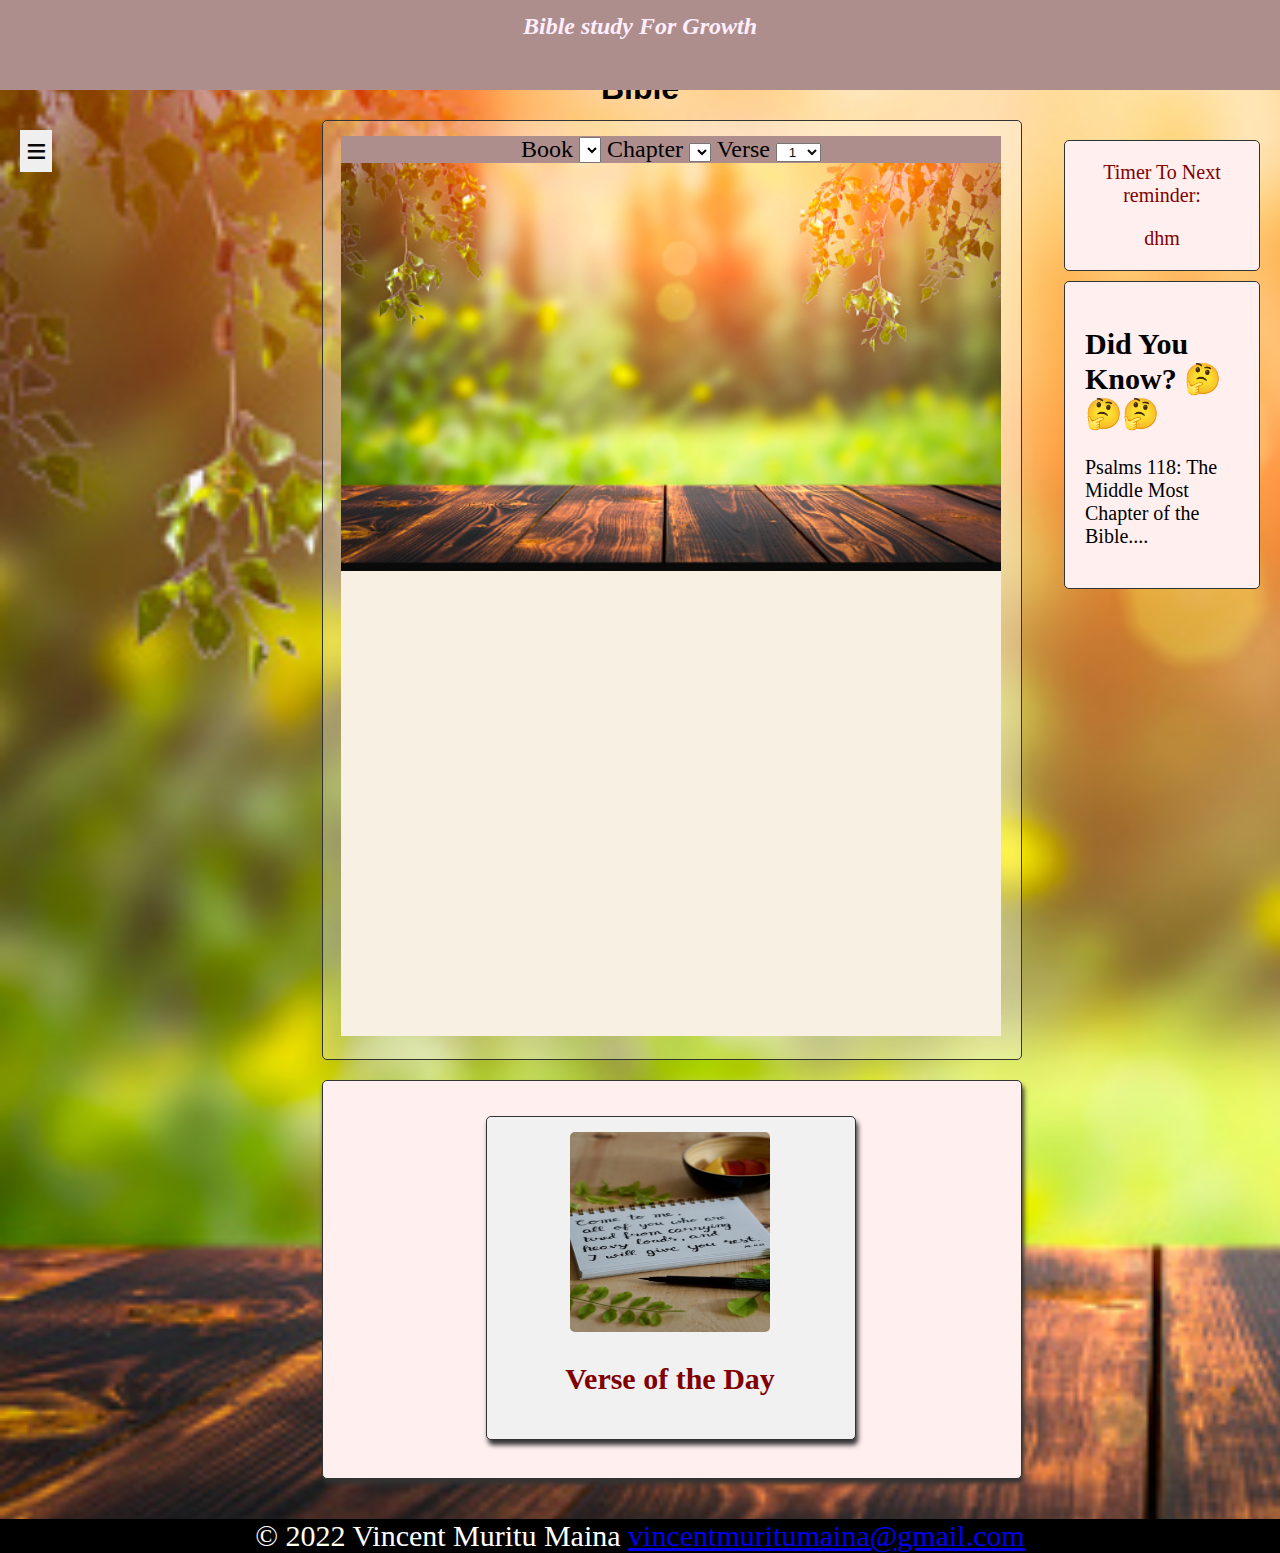
<file: index.html>
<!DOCTYPE html>
<html lang="en">
<head>
    <meta charset="UTF-8">
    <meta http-equiv="X-UA-Compatible" content="IE=edge">
    <meta name="viewport" content="width=device-width, initial-scale=1.0">
    <link rel="preconnect" href="https://fonts.googleapis.com">
    <link rel="preconnect" href="https://fonts.gstatic.com" crossorigin>
    <link rel="stylesheet" href="./assets/css/style.css">

    <title>Bible Verse</title>
</head>
<body>
    <header>
          <div id="nav">

            <span>Bible study For Growth</span>
          </div>
        <div id="titleHead">
        <h2 id='title'>Bible</h2>
        <p id="leadverse"></p>
        </div>
        <button id="openMenu" onclick="menuShow()">&#8801;</button>
        <div id="menu">
        <button id="closeMenu" onclick="menuHide()">&#10006;</button>
          <h3>Settings</h3>
          <button type="button" class="collapsible" id="reminder">Schedule Reminder</button>
          <div id="setReminderTime" class="content">
            <form id="setter">
                <h2>Pick the Date and Time</h2><br>
                <Label for="date">Date</Label><br><br>
                <input type="date" name="date" id="date"><br><br>
                <Label for="date">Time</Label><br><br>
                <input type="time" name="time" id="time" value="05:00"><br><br>
                <input type="submit" value="Submit" onclick="dateBegin()"><br><br><br>
            </form><br>
          </div>
          Themes <select>
            <option value="default">Default</option>
            <option value="grayscale" id="blackwhite">Black & white</option>
            <option value="personalize">Personalize</option>
          </select>
        </div>
    </header>

    <main>

      <section id="main">
        <section class="main-panel">

        <iframe src="/verse.html" frameborder="0"></iframe>


      </section>
        <section class="display-panel">
            <div  class="display-panel pane_verse" >
            <img src="./assets/images/fearNot.jpg" alt="verse quote">
            <h2>Verse of the Day</h2>
            <span id="daily_verse"></span>
        </section>
       </section>
        <section id="abt_text">
            <div id="timed">
            <p>Timer To Next reminder:</p><p id="timer">dhm</p>
            </div>
            <div id="did_you">
            <h2>Did You Know? &#129300;&#129300;&#129300;</h2>
            <p>
            Psalms 118: The Middle Most Chapter of the Bible....
            </p>
            <span id='did_youKnow'></span>
            </div>
        </section>
      </section>

    </main>
        <footer>
        &copy;<span id="year">&nbsp;2022</span> Vincent Muritu Maina
        <a href="mailto:vincentmuritumaina@gmail.com" target="_blank">vincentmuritumaina@gmail.com</a>
        </footer>
        <script src="./assets/js/script.js"></script>
  </body>
</html>
</file>
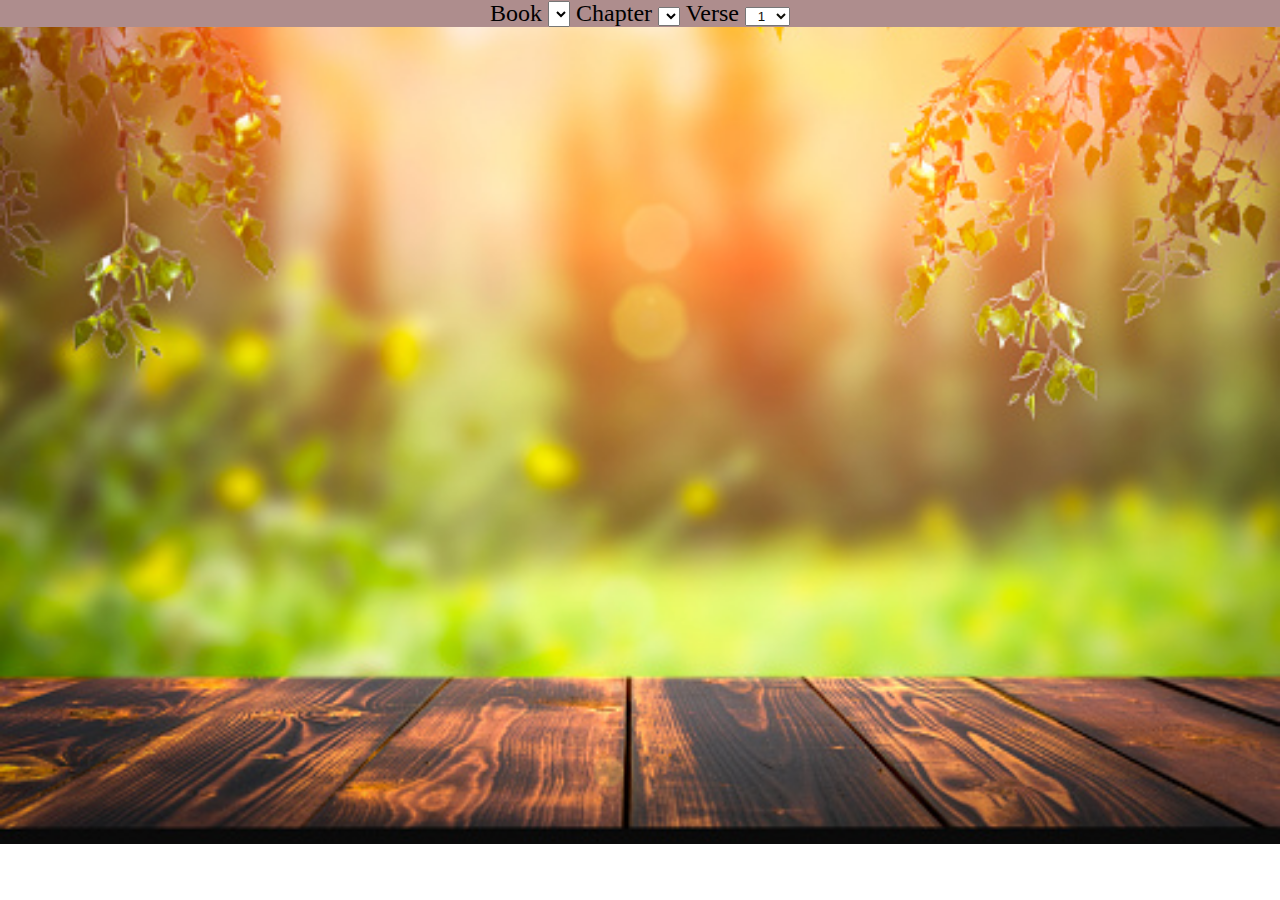
<file: verse.html>
<!DOCTYPE html>
<html lang="en">
<head>
    <meta charset="UTF-8">
    <meta http-equiv="X-UA-Compatible" content="IE=edge">
    <meta name="viewport" content="width=device-width, initial-scale=1.0">
    <link rel="preconnect" href="https://fonts.googleapis.com">
    <link rel="preconnect" href="https://fonts.gstatic.com" crossorigin>
    <link href="https://fonts.googleapis.com/css2?family=Lobster&family=Lora:ital@1&family=Ubuntu&display=swap" rel="stylesheet">
    <link rel="stylesheet" href="./assets/css/style.css">
    <title>Bible Reading</title>
</head>
<body>
    <section id="book">
        <form id="searchRead">
            <label for="book">Book</label>
            <select name="book" id="books">
            </select>
            <label for="chapter">Chapter</label>
            <select name="chapter" id="chapter">
            </select>
            <label for="verse">Verse</label>
            <select name="verse" id="verse">
            </select>
        </form>
    </section>
    <!-- <div id="bibleScriptures"></div> -->
        <section id="versesToRead">
        </section>

</body>
<script src="./assets/js/script.js"></script>
</html>
</file>
<file: assets/css/style.css>
/* font-family: 'Lobster', cursive;
font-family: 'Lora', serif;
font-family: 'Ubuntu', sans-serif; */
body{
font-size: 20px;
margin:0;
padding: 0;
background-image: url('../images/background.jpg');
background-repeat:no-repeat;
background-size: cover;
}

#nav{
    position: fixed;
    top:0;
    width: 100%;
    box-sizing: border-box;
    margin: 0;
    text-align: center;
    padding-top: 13px;
    font-size: 24px;
    font-style: oblique;
    background-color: #AE8D8D;
    height: 10vh ;
    font-weight: 700;
    color: #ffeffe;
}
#titleHead{
    background-color: #ffefef;
    margin-top:70px;
    align-items: center;
    padding:0px;
    float:auto;
    height:0px;
}
#title{
    font-family: 'Ubuntu',sans-serif,Impact;
    text-align: center;
    font-size: 32px;
    color:#000;
}


.collapsible {
  background-color: #ffefef;
  cursor: pointer;
  padding: 18px;
  width: 100%;
  border: none;
  text-align: left;
  outline: none;
  font-size: 15px;
}
.active, .collapsible:hover {
    background-color: #f7dfef;
  }

  .content {
    padding: 0 18px;
    display: none;
    overflow: hidden;
    background-color: #f1f1f1;
  }
#setReminderTime{
    background-color:  #ffefef62;
    /* border: none; */
    border-radius: 5px;
    box-sizing: border-box;
    display:block;
    font-size: 10px;
    /* outline: none; */
    margin-left:20px;
    padding-left: 18px;
    text-align: left;
    width: 100%;
   }

#openMenu{
    cursor: pointer;
    position: fixed;
    color:#080909;
    background-color: #f0f0f0 0.2;
    border:none;
    font-size: 35px;
    display: block;
    margin:60px 0 0 20px;
    /* padding: 50px 0 0 12px; */
}
#closeMenu{
    /* position: fixed; */
    cursor: pointer;
    box-sizing: border-box;
    background-color: #ffefef;
    color:#080909;
    font-size: 30px;
    border:none;
    margin: 60px 0  0 18px;
}
#menu{
    position:absolute;
    box-sizing: border-box;
    background-color: #ffefef;
    align-items: center;
    width:25%;
    display: none;
    margin-left:6px ;
    margin-right: 0px;
    /* padding: 10px 10px 10px 5px; */
}
.content{
    background-color: #ffefef;
    margin-top: 10px;
    width: 100%;
}

main{
display: flex;
justify-content: space-between;
flex-direction: row;
margin-top: 50px;
margin-left: 300px;
/* background-color: red; */



}

#timed{
position: relative;
align-items: center;
border-radius: 5px;
border: 1px solid #333;
background-color: #ffefef;
color:maroon;
justify-content: center;
text-align:center;
margin-bottom: 10px;
}

#did_you{
background: #ffefef;
justify-content: center;
border-radius: 5px ;
border:1px solid #333;
padding:20px 10px 20px 20px;
}

#main{
width: 700px;
display: block;
margin: auto;
flex-direction: column;
align-items: center;
}

#verse{
text-align: center;
color: #0f0f09;
}
#books{
font-size: 20px;
}
#book{
text-align:center;
width: 100%;
position: relative;
font-size: 24px;
/* color: #fff  ; */
/* background-color: #ffefef; */
/* background: rgba(255, 255, 255, 0.3); */


}

.main-panel h2{
    text-align: center;
    font-size: 32px;
}
iframe{
    width:100%;
    height: 100vh;
    background-color: #F8F0E3;
    color:rgba(255, 255, 255, 0.3)
}

.main-panel{
    /* position: relative; */
    /* overflow: scroll; */
    min-height: 100vh;
    /* display: flex; */
    /* justify-content: center; */
    /* align-items: center; */
    flex-direction: column;
    border: 1px solid #333;
    background: rgba(255, 255, 255, 0.3);
    padding: 15px 20px 18px 18px;
    border-radius: 5px;
    /* box-shadow: 2px 5px 5px #333; */

}
#searchRead{
background-color: #AE8D8D;
width: 100%;
position: fixed;
justify-content: center;
align-items: center;
}

#versesToRead{
    background-color: #F8F0E3;
    align-items: baseline;
    color: #0011aa;
    width: 95%;
    font-size: 10px;
    padding: 10px;
}
.main_header{
    margin-top: 30px;
    font-size: 27px;
    color: #0a0f1d;
    padding: auto;
}
.main_verses{
    font-size: 20px;
    font-family: 'Ubuntu', sans-serif,'Times New Roman', Times, serif;
}
#translation{
font-size: 15px;
    font-family: 'Ubuntu', sans-serif,'Times New Roman', Times, serif;
}

img{
    width:200px;
    height:200px ;
    border-radius: 5px;
}

#abt_text{
    /* position:absolute; */
    /* justify-content: space-around; */
    justify-content: end;
    width:20%;
    color:black;
    padding: 20px;

}
#quote_head{
    color:#000;
}

.display-panel{
    align-items: center;
    background: rgba(255, 255, 255, 0.3);
    border-radius: 5px;
    border: 1px solid #333;
    box-shadow: 2px 5px 5px #333;
    background-color: #ffefef;
    color:maroon;
    display: flex;
    flex-direction: right;
    justify-content: center;
    /* margin:10px 10px 0 15px; */
    margin:20px auto 20px auto ;
    padding: 15px 20px 18px 18px;
    text-align:center;
}

.pane_verse{
    display: block;
    background-color: #f1f1f1;
    width: 50%;
}
#verses{
    margin-top: 0;
    padding-top: 0;
    font-size: 20px;
}

#daily_verse{
    display: block;
    flex:1;
    font-family: 'Lobster',cursive,sans-serif;
}


#verse h2{
    color: black;
}

footer{
    margin-top: 20px;
    margin-bottom: 0;
    color: #fff;
    background-color: #000;
    text-align: center;
    font-size: 30px;
}
#year{
    color: #fffef0;
    text-align:center;
}

.blackWhite{
    background-color: black;
    color:#f1f1f1;
}

@media screen and (min-width: 480px) {

}
</file>
